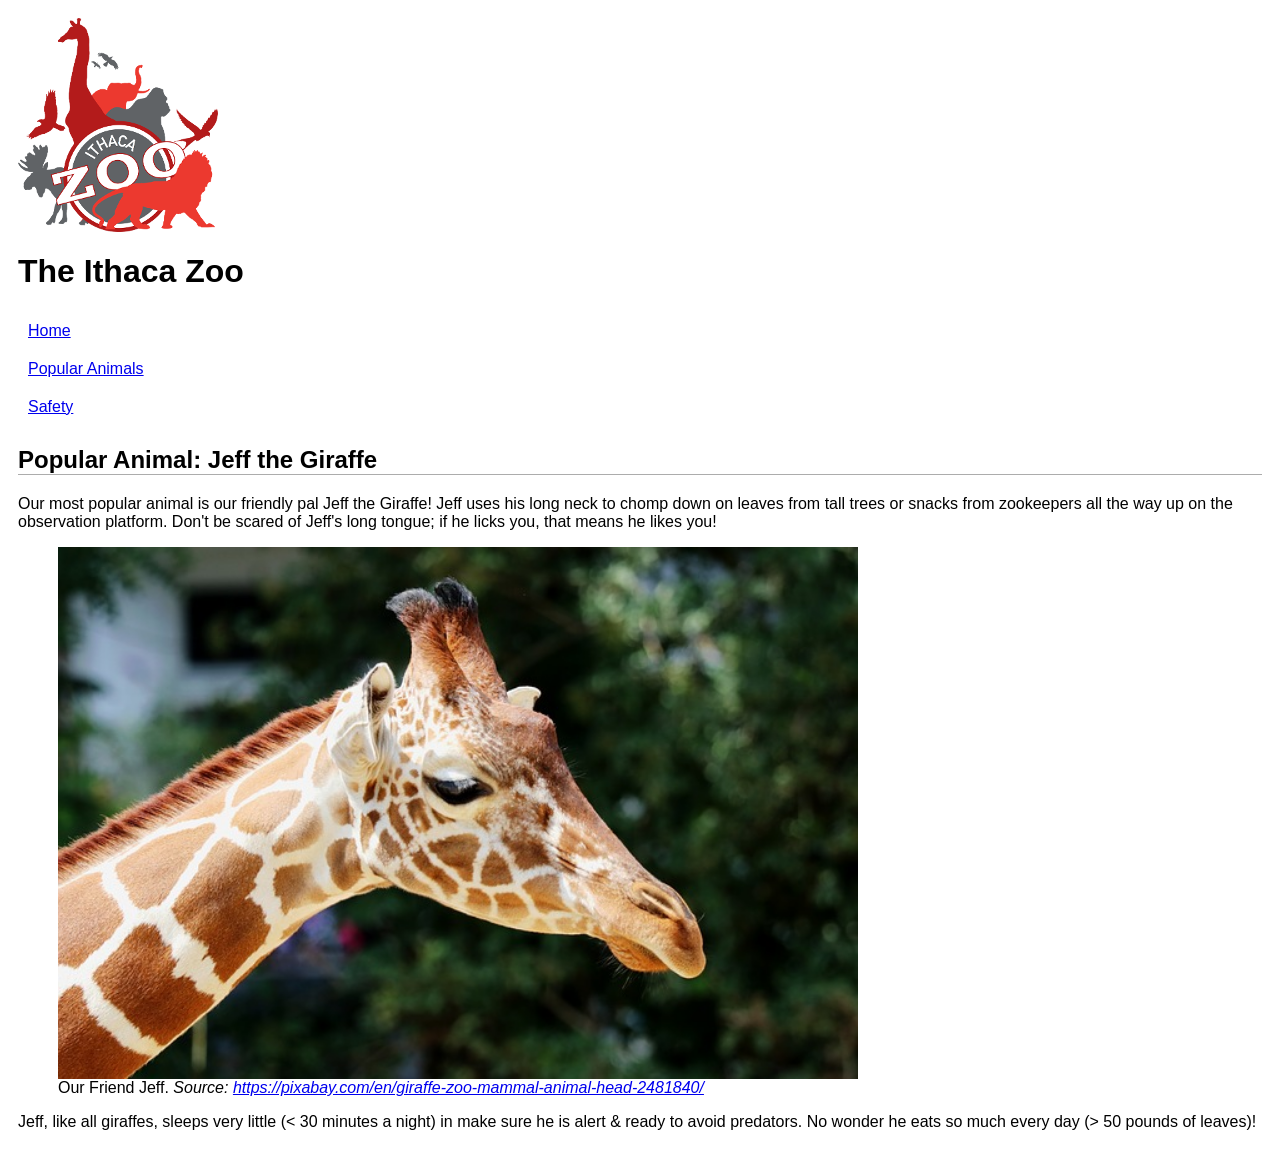
<file: popular.html>
<!DOCTYPE html>
<html lang="en">

<head>
  <meta charset="UTF-8">
  <meta name="viewport" content="width=device-width, initial-scale=1">

  <link rel="stylesheet" type="text/css" href="styles/site.css">

  <title>Popular Animals - The Ithaca Zoo</title>
</head>

<body>
  <header>
    <a href="index.html" title="Home">
      <picture>
        <!-- Source: original work -->
        <img src="images/zoo-logo.png" alt="">
      </picture>
    </a>

    <h1>The Ithaca Zoo</h1>

    <nav>
      <menu>
        <li><a href="index.html">Home</a></li>
        <li><a href="popular.html">Popular Animals</a></li>
        <li><a href="rules.html">Safety</a></li>
      </menu>
    </nav>
  </header>

  <main>
    <h2>Popular Animal: Jeff the Giraffe</h2>

    <p>
      Our most popular animal is our friendly pal Jeff the Giraffe!
      Jeff uses his long neck to chomp down on leaves from tall trees or snacks from zookeepers all the way up on the observation platform.
      Don't be scared of Jeff's long tongue; if he licks you, that means he likes you!
    </p>

    <figure>
      <img src="images/jeff-giraffe.jpg" alt="Jeff the Giraffe">
      <figcaption>
        Our Friend Jeff.
        <cite>Source: <a href="https://pixabay.com/en/giraffe-zoo-mammal-animal-head-2481840/">https://pixabay.com/en/giraffe-zoo-mammal-animal-head-2481840/</a></cite>
      </figcaption>
    </figure>

    <p>
      Jeff, like all giraffes, sleeps very little (&lt; 30 minutes a night) in make sure he is alert &amp; ready to avoid predators. No wonder he eats so much every day (&gt; 50 pounds of leaves)!
    </p>
  </main>

</body>

</html>
</file>
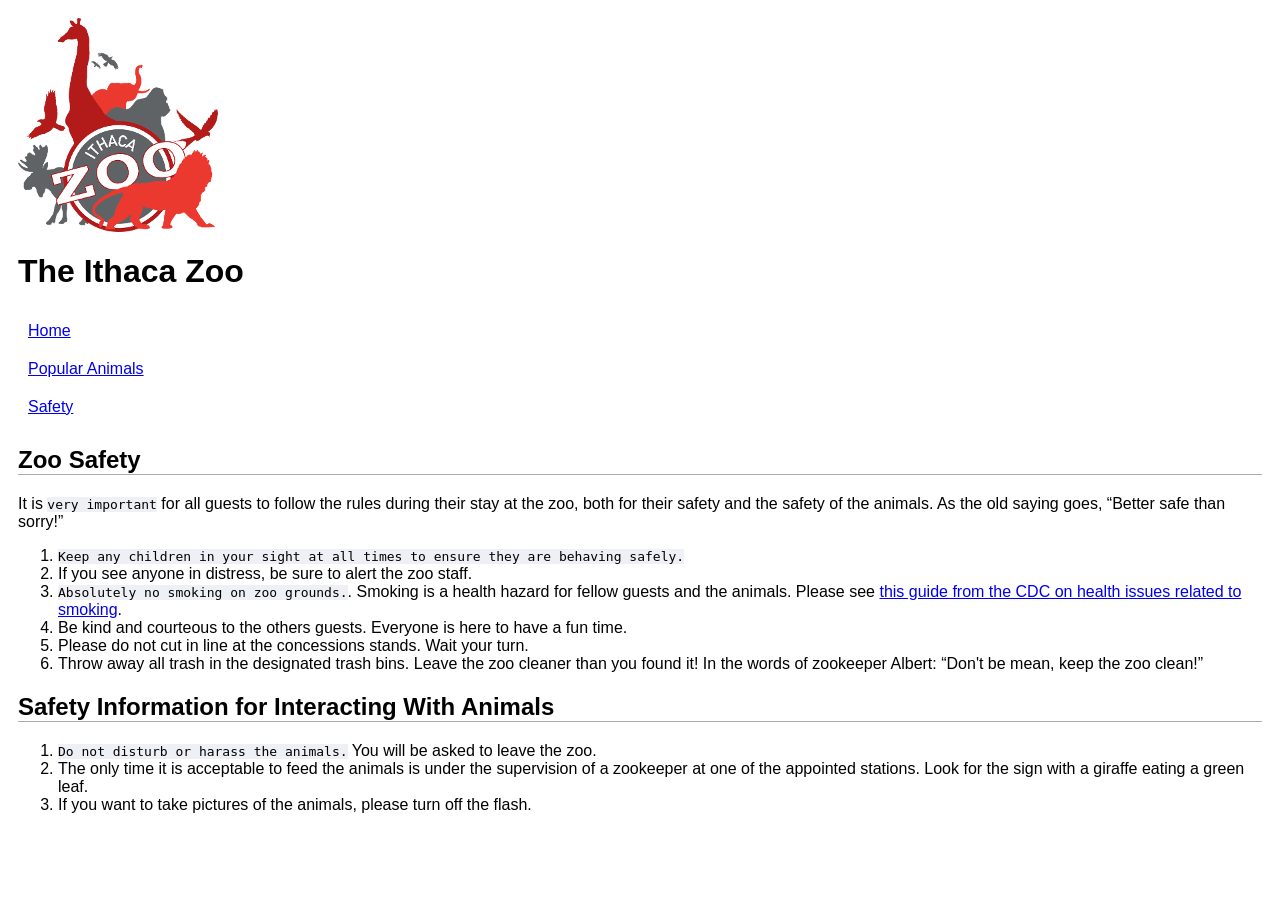
<file: rules.html>
<!DOCTYPE html>
<html lang="en">

<head>
  <meta charset="UTF-8">
  <meta name="viewport" content="width=device-width, initial-scale=1">

  <link rel="stylesheet" type="text/css" href="styles/site.css">

  <title>Safety - The Ithaca Zoo</title>
</head>

<body>
  <header>
    <a href="index.html" title="Home">
      <picture>
        <!-- Source: original work -->
        <img src="images/zoo-logo.png" alt="">
      </picture>
    </a>

    <h1>The Ithaca Zoo</h1>

    <nav>
      <menu>
        <li><a href="index.html">Home</a></li>
        <li><a href="popular.html">Popular Animals</a></li>
        <li><a href="rules.html">Safety</a></li>
      </menu>
    </nav>
  </header>

  <main>
    <h2>Zoo Safety</h2>

    <p>
      It is <em>very important</em> for all guests to follow the rules during their stay at the zoo, both for their safety and the safety of the animals. As the old saying goes, <q>Better safe than sorry!</q>
    </p>

    <ol>
      <li><em>Keep any children in your sight at all times to ensure they are behaving safely.</em></li>
      <li>If you see anyone in distress, be sure to alert the zoo staff.</li>
      <li><em>Absolutely no smoking on zoo grounds.</em>. Smoking is a health hazard for fellow guests and the animals. Please see <a href="https://www.cdc.gov/tobacco/data_statistics/fact_sheets/health_effects/effects_cig_smoking/index.htm">this guide from the CDC on health issues related to smoking</a>.</li>
      <li>Be kind and courteous to the others guests. Everyone is here to have a fun time.</li>
      <li>Please do not cut in line at the concessions stands. Wait your turn.</li>
      <li>Throw away all trash in the designated trash bins. Leave the zoo cleaner than you found it! In the words of zookeeper Albert: <q>Don't be mean, keep the zoo clean!</q></li>
    </ol>

    <h2>Safety Information for Interacting With Animals</h2>

    <ol>
      <li><em>Do not disturb or harass the animals.</em> You will be asked to leave the zoo.</li>
      <li>The only time it is acceptable to feed the animals is under the supervision of a zookeeper at one of the appointed stations. Look for the sign with a giraffe eating a green leaf.</li>
      <li>If you want to take pictures of the animals, please turn off the flash.</li>
    </ol>
  </main>

</body>

</html>
</file>
<file: styles/site.css>
html {
  font-family: "Noto Sans", sans-serif;
}

body {
  background-color: #ffffff;
  color: #000000;
  padding: 10px;
}

h2 {
  border-bottom: 1px solid #acacac;
}

blockquote {
  border-radius: 6px;
  background-color: #eff0f5;
  border: 1px solid #cacaca;
  font-family: monospace;
}

em {
  font-style: normal;
  background-color: #eff0f5;
  font-family: monospace;
}

p strong {
  color: #6094e0;
  border-left: 4px solid #165cdd;
}

section p strong {
  border: none;
  color: #000000;
}

img {
  display: block;
  width: 100%;
  max-width: 800px;
  min-width: 400px;
}

header img {
  width: auto;
  min-width: auto;
}

nav menu {
  margin: 0;
  padding: 0;
}

nav menu li {
  list-style: none;
}

nav menu li a {
  display: block;
  padding: 10px;
}
</file>
